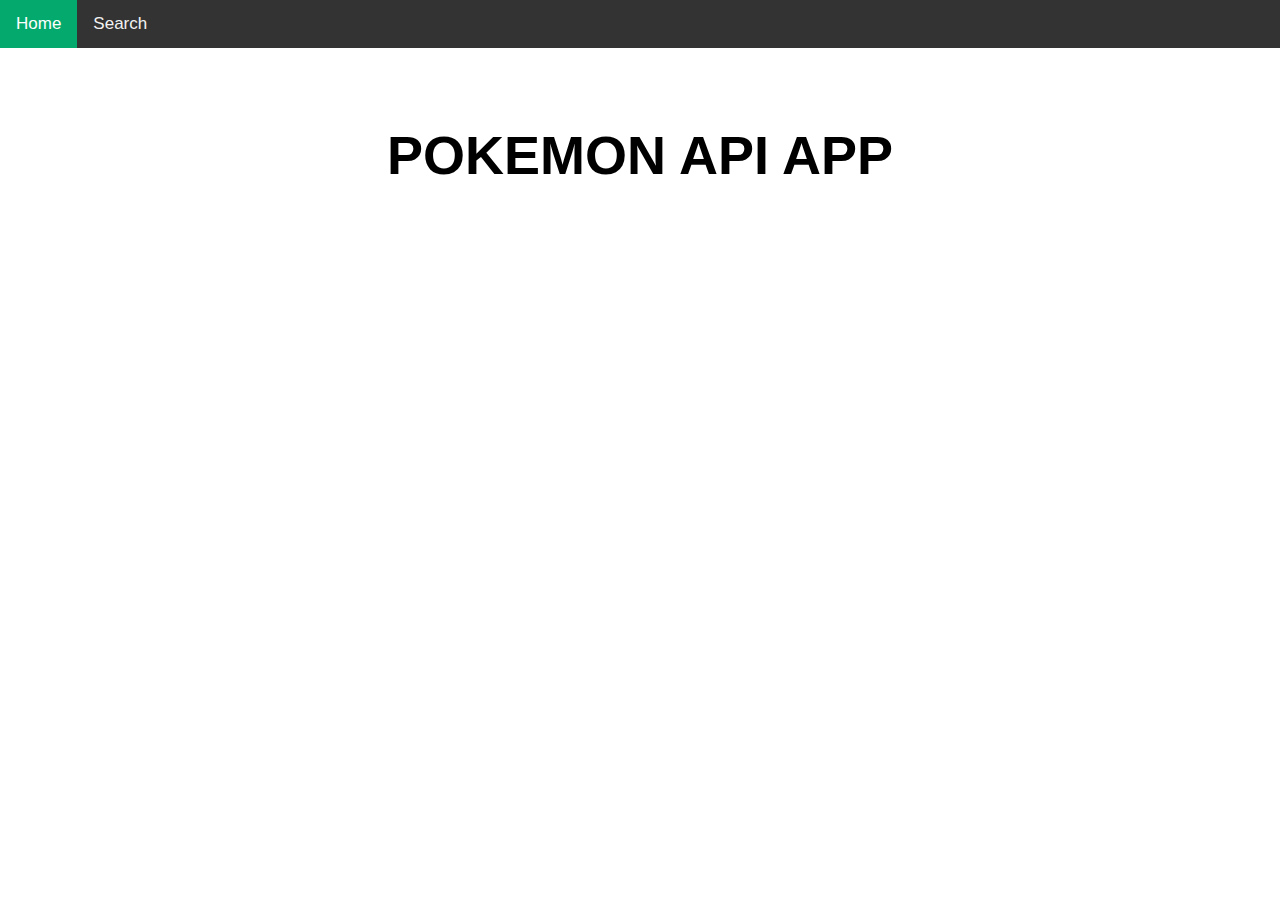
<file: index.html>
<!DOCTYPE html>
<html lang="en">
    <head>
        <meta charset="UTF-8" />
        <meta name="viewport" content="width=device-width, initial-scale=1.0" />
        <title>Pokemon api app</title>
        <link rel="stylesheet" href="style.css" />
        <link
            href="https://fonts.googleapis.com/css?family=Rubik&display=swap"
            rel="stylesheet"
        />
    </head>
    <body>
        <div class="topnav">
            <a class="active" href="#home">Home</a>
            <a href="search/index.html">Search</a>
          </div>
        <div class="container">
            <h1>Pokemon api app</h1>
            <ul id="pokedex"></ul>
        </div>
        <script src="code.js"></script>
    </body>
</html>
</file>
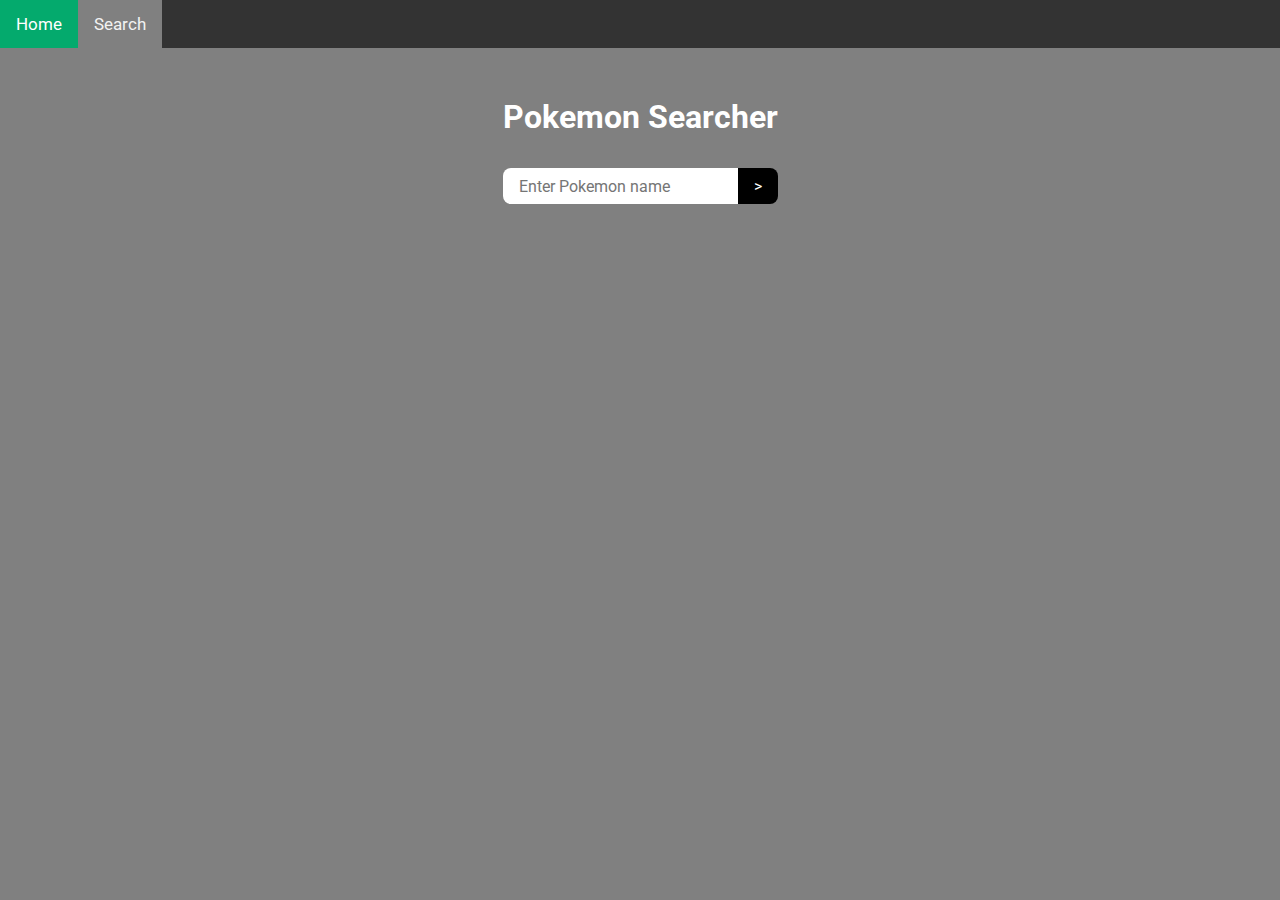
<file: search/index.html>
<!DOCTYPE html>
<html lang="en">

<head>
    <meta charset="UTF-8" />
    <meta name="viewport" content="width=device-width, initial-scale=1.0" />
    <link href="https://fonts.googleapis.com/css2?family=Roboto:wght@400;700&display=swap" rel="stylesheet" />
    <link rel="stylesheet" href="styles.css" />
    <title>Pokemon API Search</title>
</head>

<body>
    <div class="topnav">
        <a class="active" href="/index.html">Home</a>
        <a href="index.html">Search</a>
    </div>
    <h1 style="text-align:center; padding-top: 50px;"> Pokemon Searcher</h1>
    <main>
        <div class="searchBox">
            <input id="pokemonName" type="Pokemon name" placeholder="Enter Pokemon name" />
            <button id="search"> > </button>
        </div>

        <div class="pokemonBox"></div>
    </main>

    <script src="script.js"></script>
</body>

</html>
</file>
<file: style.css>
.topnav {
    background-color: #333;
    overflow: hidden;
  }
  
  .topnav a {
    float: left;
    color: #f2f2f2;
    text-align: center;
    padding: 14px 16px;
    text-decoration: none;
    font-size: 17px;
  }
  
  .topnav a:hover {
    background-color: #ddd;
    color: black;
  }
  
  .topnav a.active {
    background-color: #04AA6D;
    color: white;
  }

body {
    background-color: white;
    color: black;
    margin: 0;
    font-family: sans-serif;
}

.container {
    padding: 40px;
    margin: 0 auto;
}

h1 {
    text-transform: uppercase;
    text-align: center;
    font-size: 54px;
}

#pokedex {
    display: grid;
    grid-template-columns: repeat(auto-fit, minmax(500px, 5fr));
    grid-gap: 20px;
    padding-inline-start: 0;
}

.card {
    list-style: none;
    padding: 40px;
    background-color: #e2e1e1;
    color: rgb(0, 0, 0);
  text-align: center;
}

.card:hover {
    animation: bounce 0.5s linear;
}

.card-title {
    text-transform: capitalize;
    margin-bottom: 0px;
    font-size: 32px;
    font-weight: normal;
}
.card-subtitle {
    margin-top: 5px;
    color: rgb(245, 8, 8);
    font-weight: lighter;
}

.card-image {
    height: 180px;
}

@keyframes bounce {
    20% {
        transform: translateY(-6px);
    }
    40% {
        transform: translateY(0px);
    }

    80% {
        transform: translateY(-2px);
    }
    100% {
        transform: translateY(0);
    }
}
</file>
<file: search/styles.css>
.topnav {
    background-color: #333;
    overflow: hidden;
  }
  
  .topnav a {
    float: left;
    color: #f2f2f2;
    text-align: center;
    padding: 14px 16px;
    text-decoration: none;
    font-size: 17px;
  }
  
  .topnav a:hover {
    background-color: #ddd;
    color: black;
  }
  
  .topnav a.active {
    background-color: #04AA6D;
    color: white;
  }
  
* {
    margin: 0;
    padding: 0;
    box-sizing: border-box;
    background-color: gray;
  }
  
  body,
  input,
  textarea,
  select,
  button {
    color: white;
    font: 400 1rem "Roboto", sans-serif;
  }
  
  button {
    cursor: pointer;
  }
  
  a {
    color: inherit;
    text-decoration: none;
    cursor: pointer;
  }
  
  main {
    width: 80%;
    margin: 0 auto;
    margin-top: 2rem;
  }
  
  .searchBox {
    display: flex;
    justify-content: center;
    align-items: center;
  }
  
  .searchBox input {
    border-radius: 8px 0 0 8px;
    border: 0;
    outline: none;
    height: 36px;
    padding: 4px 16px;
    background-color: white;
    color: #000;
  }
  
  .searchBox button {
    border-radius: 0 8px 8px 0;
    border: 0;
    height: 36px;
    padding: 4px 16px;
    background-color: rgb(0, 0, 0);
  }
  
  .pokemonBox {
    display: flex;
    margin-top: 2rem;
    justify-content: center;
  }
  
  .pokemonBox img {
    width: 200px;
  }
  
  .pokemonBox p {
    margin-top: 1rem;
  }
  
  .pokemonBox .pokemonInfos {
    padding: 2rem;
  }
</file>
